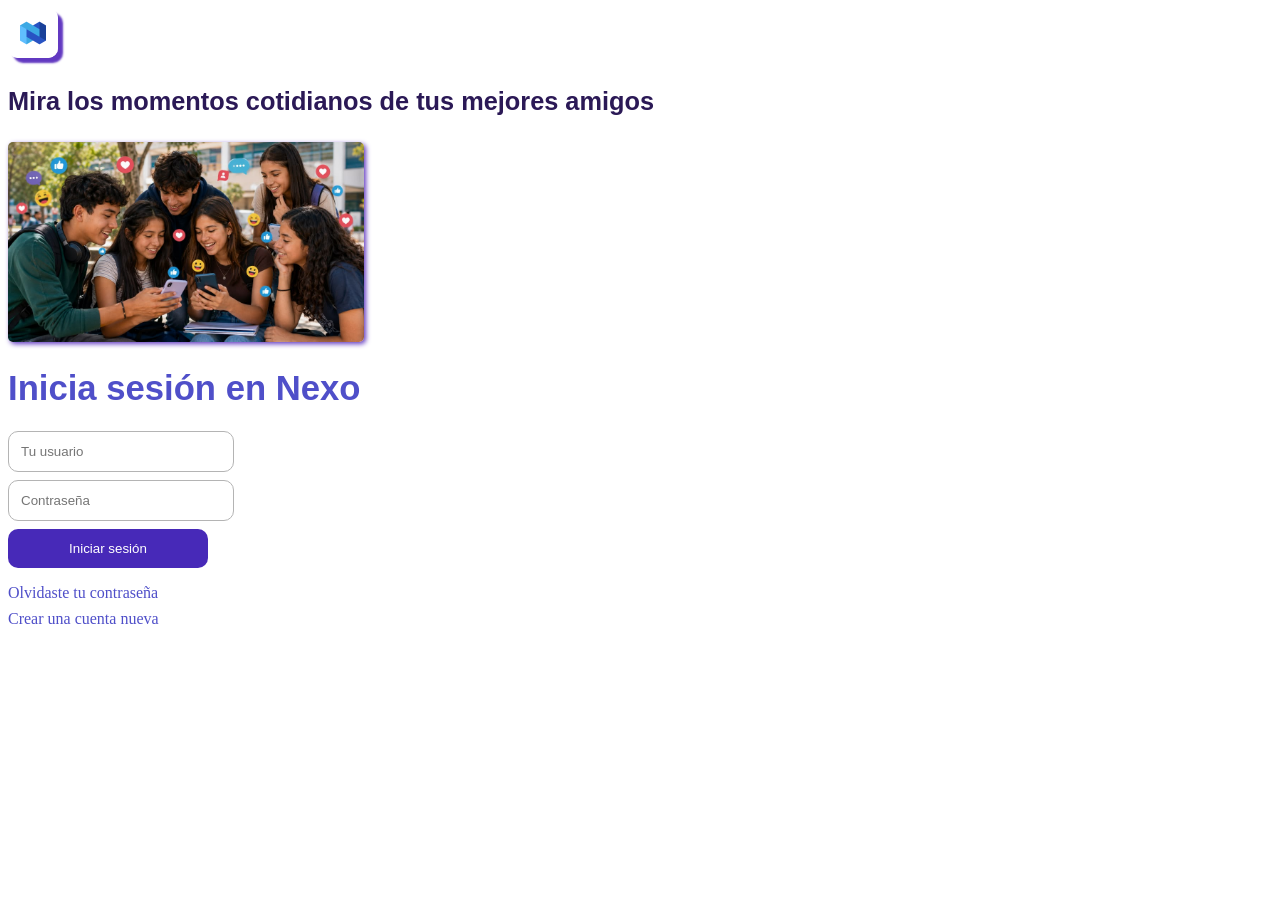
<file: dia13/web1/index.html>
<!DOCTYPE html>
<html lang="es">
<head>
    <meta charset="UTF-8">
    <meta name="viewport" content="width=device-width, initial-scale=1.0">
    <link rel="stylesheet" href="styles.css">
    <title>Nexo</title>
</head>
<body>
   <img src="images/logo.jpg" class="img-logo"/>
   <h3>Mira los momentos cotidianos de tus mejores amigos</h3>
   <img src="images/slider.jpg"  class="img-slider"/>
   <h1>Inicia sesión en Nexo</h1>
   <form>
     <input
    type="text"
    name="Usuario"
    id="usuario"
    placeholder="Tu usuario"
><br>

<input
    type="password"
    name="Clave"
    id="password"
    placeholder="Contraseña"
><br> 
      <button type="submit" id="boton" disabled>Iniciar sesión</button>
      <a href="#">Olvidaste tu contraseña</a>
      <a href="#">Crear una cuenta nueva</a>
   </form>
<script src="script.js"></script>  
</body>
</html>
</file>
<file: dia13/web1/styles.css>
.img-logo {
    width: 50px;
    height: 50px;
    border-radius: 10px;
    box-shadow: 5px 5px 2px rgb(98, 57, 193);
}

.img-slider {
    height: 200px;
    width: auto;
    border-radius: 5px;
    box-shadow: 2px 2px 5px rgb(98, 57, 193);
}

h3 {
    font-family: Arial, Helvetica, sans-serif;
    color: rgb(43, 25, 86);
    font-size: 19pt;
}

h1 {
    font-family: Arial, Helvetica, sans-serif;
    font-size: 26pt;
    color: rgb(79, 79, 201);
}

form input,
form button {
    width: 200px;
    padding: 12px;
    margin-bottom: 8px;
    border-radius: 10px;
    border: 1px solid rgb(180, 180, 180);
}

form button {
    color: white;
    background-color: rgba(58, 25, 179, 0.93);
    border: none;
    cursor: pointer;
    transition: background-color 300ms;
}

form button:hover {
    background-color: rgb(49, 49, 231);
}

form a {
    display: block;
    margin-top: 8px;
    color: rgb(79, 79, 201);
    text-decoration: none;
}

form a:hover {
    text-decoration: underline;
}
</file>
